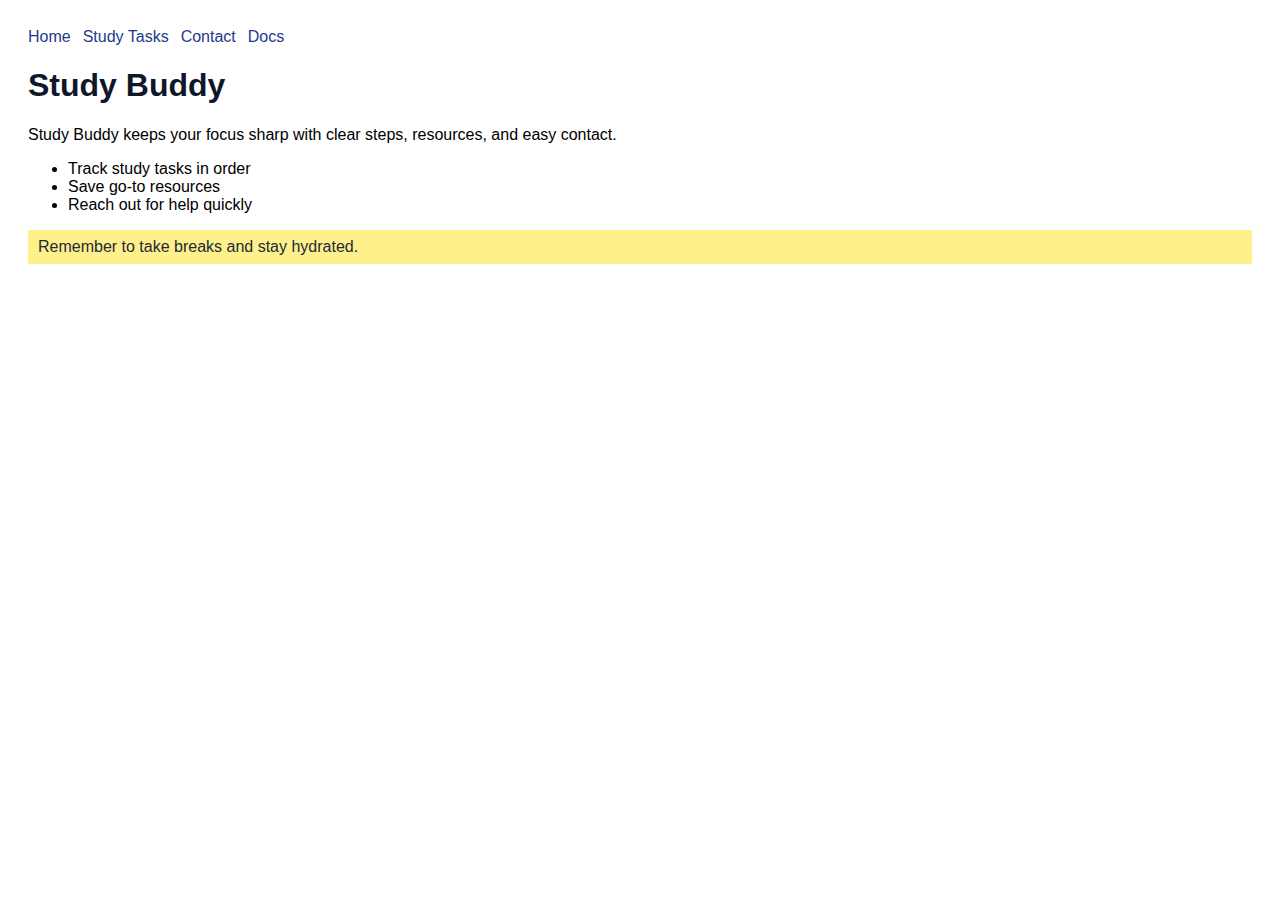
<file: index.html>
<!doctype html>
<html lang="en">
    <head>
        <meta charset="UTF-8" />
        <title>Study Buddy – Home</title>
        <link rel="stylesheet" href="styles.css" />
    </head>
    <body>
        <header>
            <nav>
                <ul>
                    <li><a href="index.html">Home</a></li>
                    <li><a href="tasks.html">Study Tasks</a></li>
                    <li><a href="contact.html">Contact</a></li>
                    <li>
                        <a href="https://developer.mozilla.org" target="_blank"
                            >Docs</a
                        >
                    </li>
                </ul>
            </nav>
        </header>
        <main>
            <h1>Study Buddy</h1>
            <p>
                Study Buddy keeps your focus sharp with clear steps, resources,
                and easy contact.
            </p>
            <ul>
                <li>Track study tasks in order</li>
                <li>Save go-to resources</li>
                <li>Reach out for help quickly</li>
            </ul>
            <p class="highlight">Remember to take breaks and stay hydrated.</p>
        </main>
        <script src="script.js"></script>
    </body>
</html>
</file>
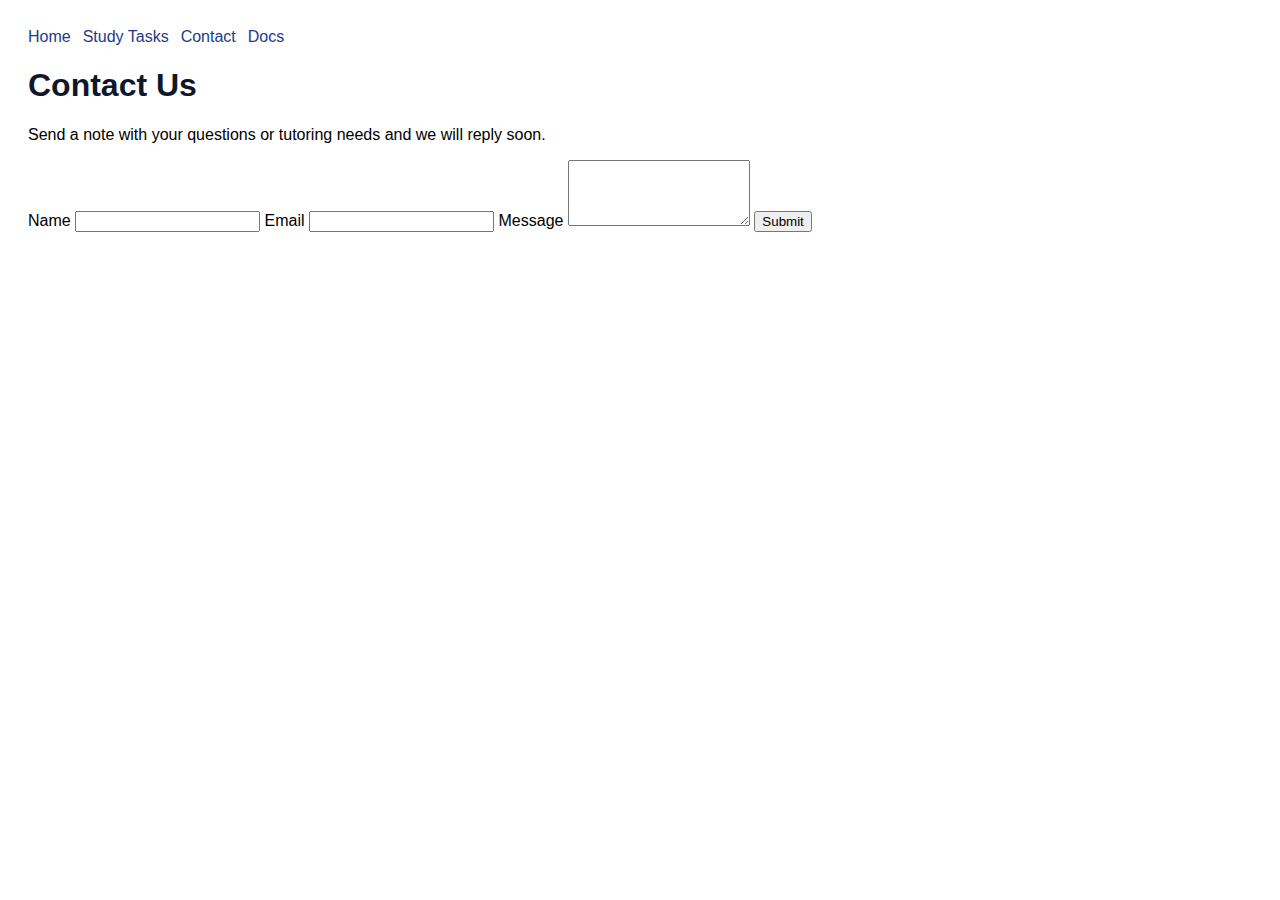
<file: contact.html>
<!doctype html>
<html lang="en">
    <head>
        <meta charset="UTF-8" />
        <title>Study Buddy – Contact</title>
        <link rel="stylesheet" href="styles.css" />
    </head>
    <body>
        <header>
            <nav>
                <ul>
                    <li><a href="index.html">Home</a></li>
                    <li><a href="tasks.html">Study Tasks</a></li>
                    <li><a href="contact.html">Contact</a></li>
                    <li>
                        <a href="https://developer.mozilla.org" target="_blank"
                            >Docs</a
                        >
                    </li>
                </ul>
            </nav>
        </header>
        <main>
            <h1>Contact Us</h1>
            <p>
                Send a note with your questions or tutoring needs and we will
                reply soon.
            </p>
            <form id="contact-form">
                <label for="name">Name</label>
                <input type="text" id="name" name="name" required />
                <label for="email">Email</label>
                <input type="text" id="email" name="email" required />
                <label for="message">Message</label>
                <textarea
                    id="message"
                    name="message"
                    rows="4"
                    required
                ></textarea>
                <button type="submit">Submit</button>
            </form>
        </main>
        <script src="script.js"></script>
    </body>
</html>
</file>
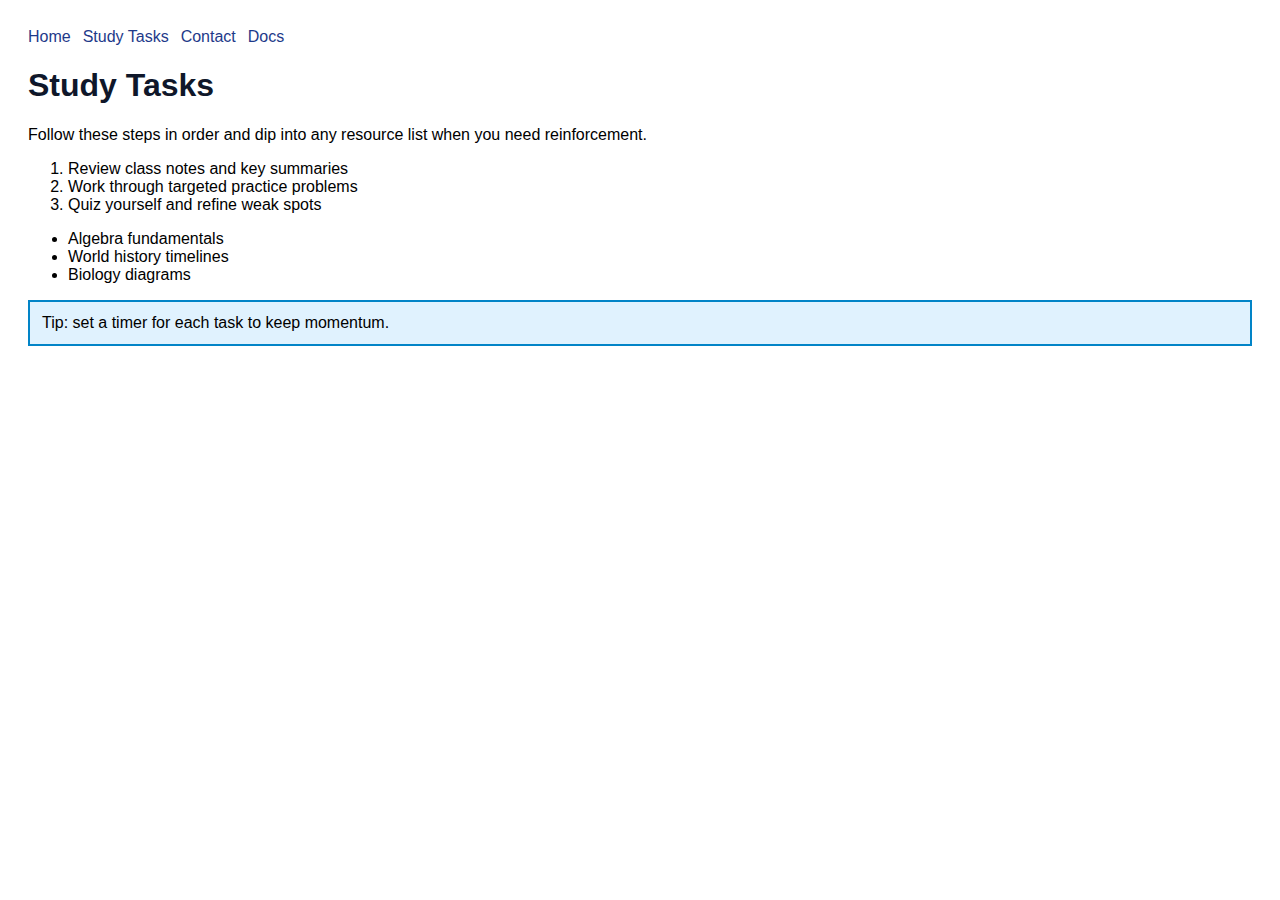
<file: tasks.html>
<!DOCTYPE html>
<html lang="en">
<head>
  <meta charset="UTF-8">
  <meta name="viewport" content="width=device-width, initial-scale=1.0">
  <title>Study Buddy – Tasks</title>
  <link rel="stylesheet" href="styles.css">
</head>
<body>
  <header>
    <nav>
      <ul>
        <li><a href="index.html">Home</a></li>
        <li><a href="tasks.html">Study Tasks</a></li>
        <li><a href="contact.html">Contact</a></li>
        <li><a href="https://developer.mozilla.org" target="_blank">Docs</a></li>
      </ul>
    </nav>
  </header>
  <main>
    <h1>Study Tasks</h1>
    <p>Follow these steps in order and dip into any resource list when you need reinforcement.</p>
    <ol>
      <li>Review class notes and key summaries</li>
      <li>Work through targeted practice problems</li>
      <li>Quiz yourself and refine weak spots</li>
    </ol>
    <ul>
      <li>Algebra fundamentals</li>
      <li>World history timelines</li>
      <li>Biology diagrams</li>
    </ul>
    <div class="info-box">Tip: set a timer for each task to keep momentum.</div>
  </main>
  <script src="script.js"></script>
</body>
</html>
</file>
<file: styles.css>
body {
  font-family: Arial, sans-serif;
  padding: 20px;
}

nav ul {
  list-style: none;
  display: flex;
  gap: 12px;
  padding: 0;
  margin: 0 0 16px;
}

nav a {
  text-decoration: none;
  color: #1e3a8a;
}

h1 {
  color: #0f172a;
  font-size: 2rem;
}

.highlight {
  background: #fef08a;
  color: #1f2937;
  padding: 8px 10px;
}

.info-box {
  background: #e0f2fe;
  padding: 12px;
  border: 2px solid #0284c7;
  margin: 16px 0;
}

.hide-with-display {
  display: none;
}

.hide-with-visibility {
  visibility: hidden;
}
</file>
